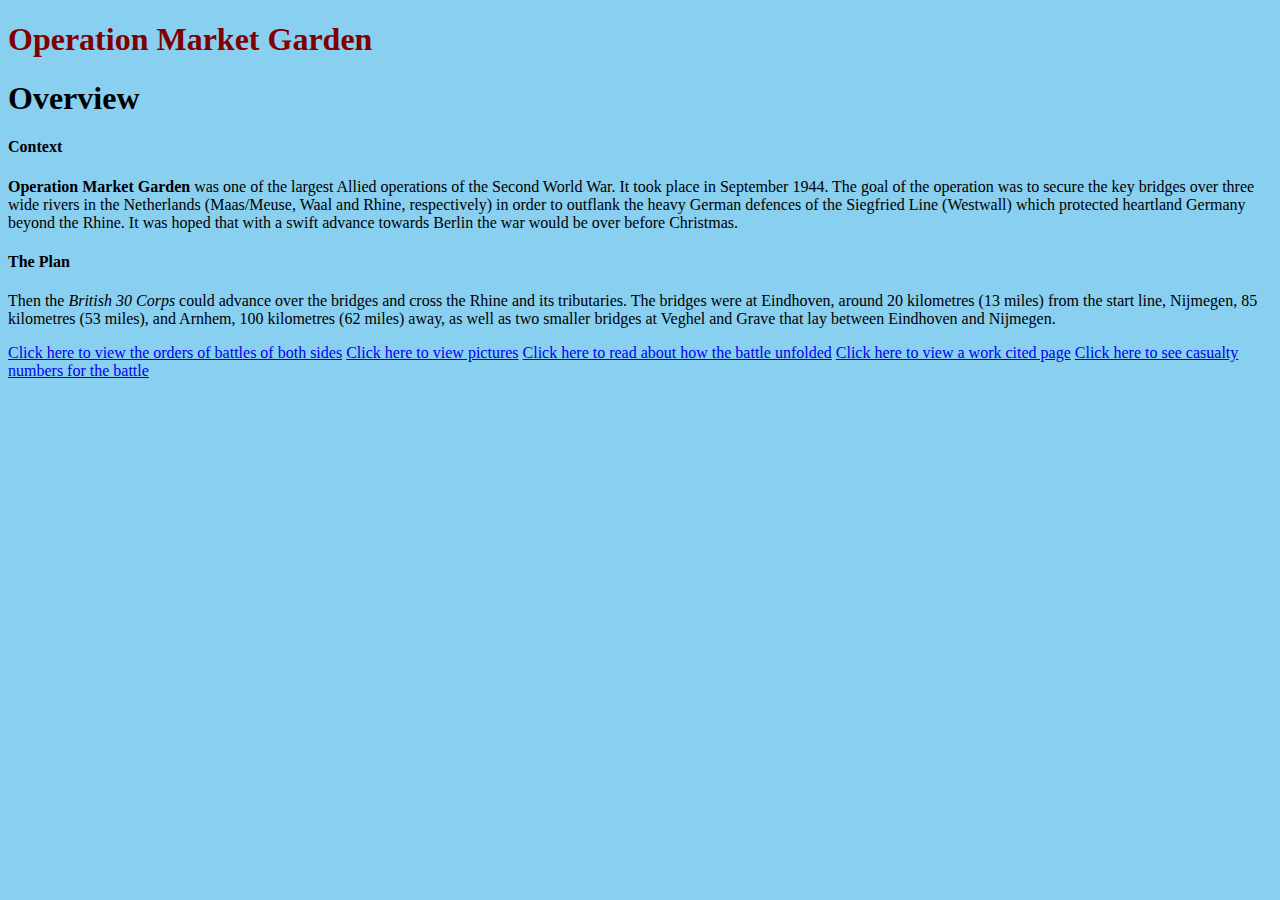
<file: index.html>
<!--IT-1000 Final Project-->
<!DOCTYPE html>
<html>
  <head>
    <link rel="stylesheet" type="text/css" href="style.css">
    <h1 class="main-title">Operation Market Garden</h1>
  </head>
  <body>
    <h1>Overview</h1>
      <h4>Context</h4>
        <p><b>Operation Market Garden</b> was one of the largest Allied operations of the Second World War. It took place in September 1944. The goal of the operation was to secure the key bridges over three wide rivers in the Netherlands (Maas/Meuse, Waal and Rhine, respectively) in order to outflank the heavy German defences of the Siegfried Line (Westwall) which protected heartland Germany beyond the Rhine. It was hoped that with a swift advance towards Berlin the war would be over before Christmas.</p>
      <h4>The Plan</h4>
        <p>Then the <em>British 30 Corps</em> could advance over the bridges and cross the Rhine and its tributaries. The bridges were at Eindhoven, around 20 kilometres (13 miles) from the start line, Nijmegen, 85 kilometres (53 miles), and Arnhem, 100 kilometres (62 miles) away, as well as two smaller bridges at Veghel and Grave that lay between Eindhoven and Nijmegen.</p>
    <a href="./orbat.html">Click here to view the orders of battles of both sides</a>
    <a href="./pictures.html">Click here to view pictures</a>
    <a href="./history.html">Click here to read about how the battle unfolded</a> 
    <a href="./workcited.html">Click here to view a work cited page</a>
    <a href="./casualties.html">Click here to see casualty numbers for the battle</a>
    </body>
    </html>
</file>
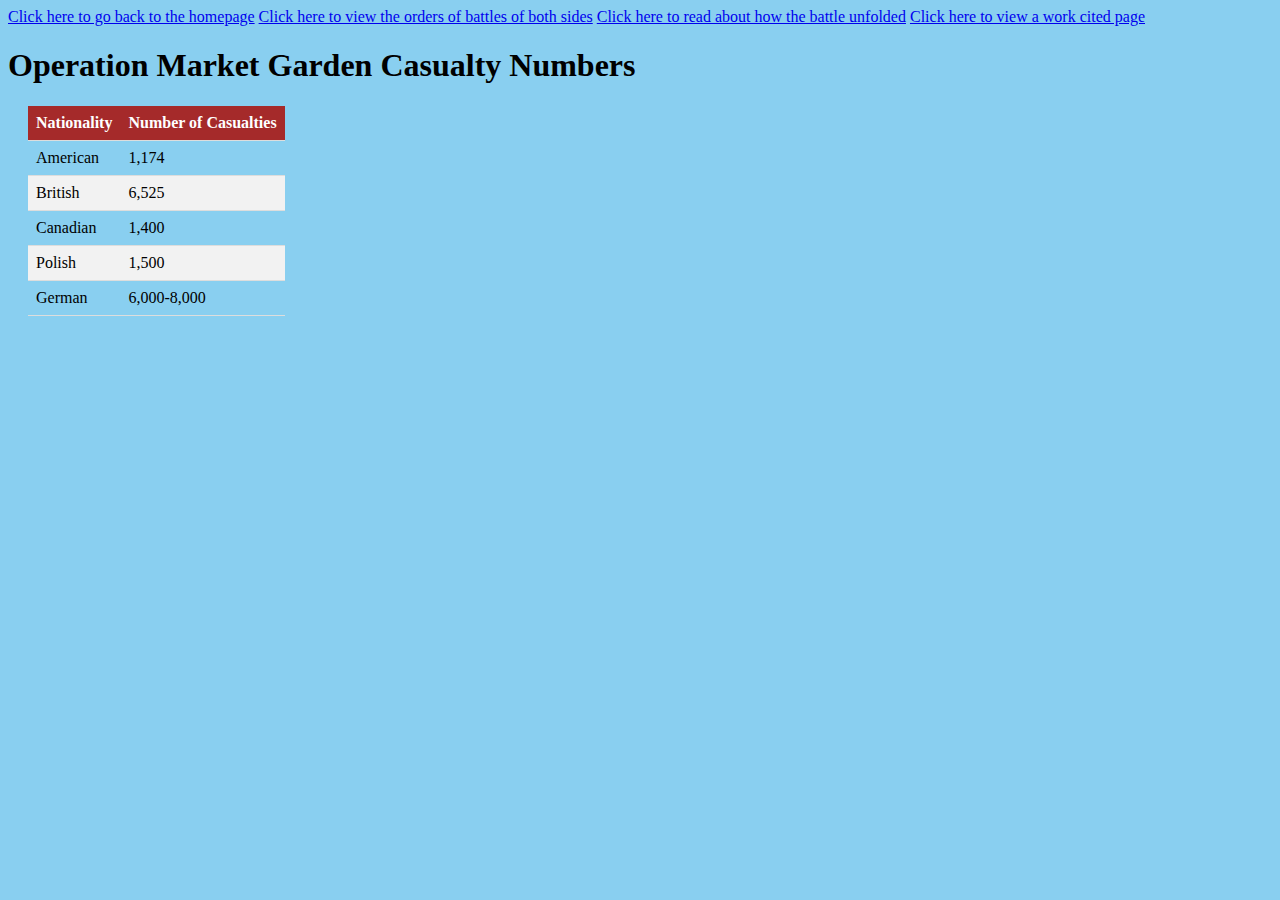
<file: casualties.html>
<!DOCTYPE html>
<html>
<head>
	<title>Operation Market Garden Casualty Numbers</title>
    <link rel="stylesheet" type="text/css" href="style.css">
    <a href="/index.html">Click here to go back to the homepage</a>
    <a href="./orbat.html">Click here to view the orders of battles of both sides</a>
    <a href="./history.html">Click here to read about how the battle unfolded</a>
    <a href="./workcited.html">Click here to view a work cited page</a>
</head>
<body>
	<h1>Operation Market Garden Casualty Numbers</h1>
	<table>
		<thead>
			<tr>
				<th>Nationality</th>
				<th>Number of Casualties</th>
			</tr>
		</thead>
		<tbody>
			<tr>
				<td>American</td>
				<td>1,174</td>
			</tr>
			<tr>
				<td>British</td>
				<td>6,525</td>
			</tr>
			<tr>
				<td>Canadian</td>
				<td>1,400</td>
			</tr>
			<tr>
				<td>Polish</td>
				<td>1,500</td>
			</tr>
			<tr>
				<td>German</td>
				<td>6,000-8,000</td>
			</tr>
		</tbody>
	</table>
</body>
</html>
</file>
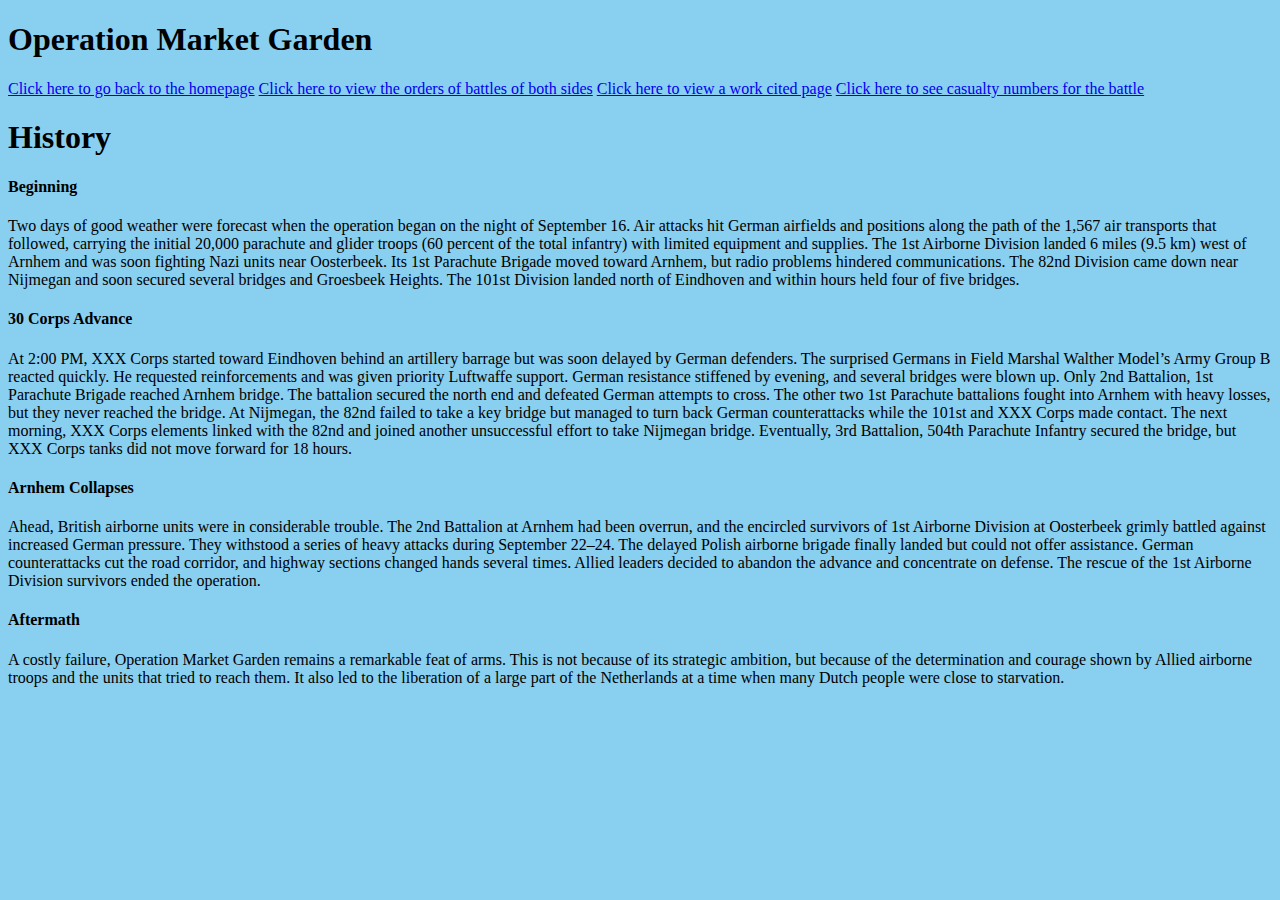
<file: history.html>
<!DOCTYPE html>
<html>
  <head>
    <h1>Operation Market Garden</h1>
    <link rel="stylesheet" type="text/css" href="style.css">
  </head>
  <body>
    <a href="/index.html">Click here to go back to the homepage</a>
    <a href="./orbat.html">Click here to view the orders of battles of both sides</a>
    <a href="./workcited.html">Click here to view a work cited page</a>
    <a href="./casualties.html">Click here to see casualty numbers for the battle</a>
    <h1>History</h1>
      <h4>Beginning</h4>
        <p>Two days of good weather were forecast when the operation began on the night of September 16. Air attacks hit German airfields and positions along the path of the 1,567 air transports that followed, carrying the initial 20,000 parachute and glider troops (60 percent of the total infantry) with limited equipment and supplies. The 1st Airborne Division landed 6 miles (9.5 km) west of Arnhem and was soon fighting Nazi units near Oosterbeek. Its 1st Parachute Brigade moved toward Arnhem, but radio problems hindered communications. The 82nd Division came down near Nijmegan and soon secured several bridges and Groesbeek Heights. The 101st Division landed north of Eindhoven and within hours held four of five bridges.</p>
      <h4>30 Corps Advance</h4>
        <p>At 2:00 PM, XXX Corps started toward Eindhoven behind an artillery barrage but was soon delayed by German defenders. The surprised Germans in Field Marshal Walther Model’s Army Group B reacted quickly. He requested reinforcements and was given priority Luftwaffe support. German resistance stiffened by evening, and several bridges were blown up. Only 2nd Battalion, 1st Parachute Brigade reached Arnhem bridge. The battalion secured the north end and defeated German attempts to cross. The other two 1st Parachute battalions fought into Arnhem with heavy losses, but they never reached the bridge. At Nijmegan, the 82nd failed to take a key bridge but managed to turn back German counterattacks while the 101st and XXX Corps made contact. The next morning, XXX Corps elements linked with the 82nd and joined another unsuccessful effort to take Nijmegan bridge. Eventually, 3rd Battalion, 504th Parachute Infantry secured the bridge, but XXX Corps tanks did not move forward for 18 hours.</p>
      <h4>Arnhem Collapses</h4>
        <p>Ahead, British airborne units were in considerable trouble. The 2nd Battalion at Arnhem had been overrun, and the encircled survivors of 1st Airborne Division at Oosterbeek grimly battled against increased German pressure. They withstood a series of heavy attacks during September 22–24. The delayed Polish airborne brigade finally landed but could not offer assistance. German counterattacks cut the road corridor, and highway sections changed hands several times. Allied leaders decided to abandon the advance and concentrate on defense. The rescue of the 1st Airborne Division survivors ended the operation.</p>
      <h4>Aftermath</h4>
        <p>A costly failure, Operation Market Garden remains a remarkable feat of arms. This is not because of its strategic ambition, but because of the determination and courage shown by Allied airborne troops and the units that tried to reach them. It also led to the liberation of a large part of the Netherlands at a time when many Dutch people were close to starvation.</p>
  </body>
</html>
</file>
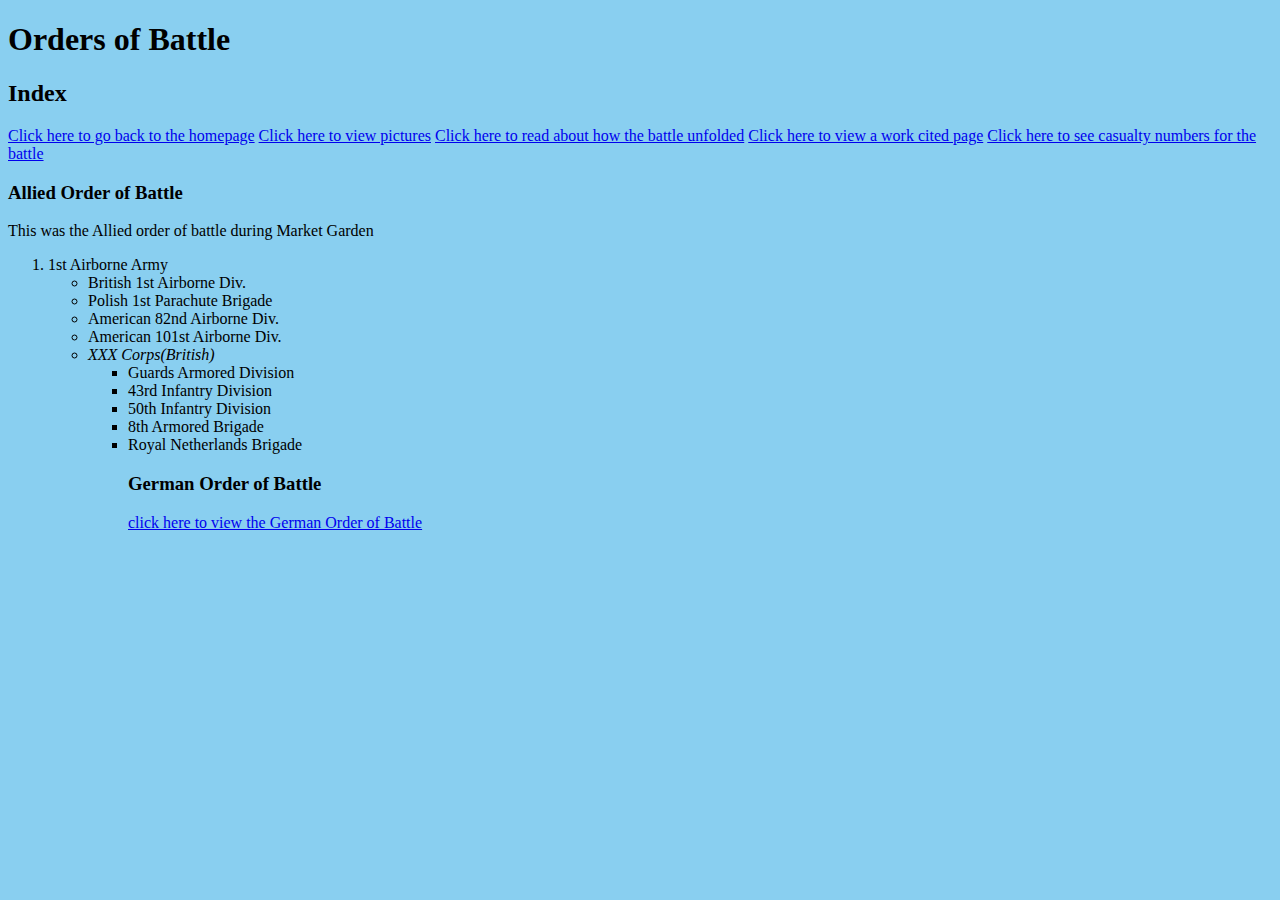
<file: orbat.html>
<!DOCTYPE html>
<html>
  <head>
    <h1>Orders of Battle</h1>
    <link rel="stylesheet" type="text/css" href="style.css">
  </head>
  <body>
    <h2>Index</h2>
    <a href="/index.html">Click here to go back to the homepage</a>
    <a href="./pictures.html">Click here to view pictures</a>
    <a href="./history.html">Click here to read about how the battle unfolded</a> 
    <a href="./workcited.html">Click here to view a work cited page</a>
    <a href="./casualties.html">Click here to see casualty numbers for the battle</a>
    <h3>Allied Order of Battle</h3>
      <body>This was the Allied order of battle during Market Garden</body>
      <ol>
        <li>1st Airborne Army</li>
        <ul>
          <li>British 1st Airborne Div.</li>
          <li>Polish 1st Parachute Brigade</li>
          <li>American 82nd Airborne Div.</li>
          <li>American 101st Airborne Div.</li>
        <li><i>XXX Corps(British)</i></li>
        <ul>
          <li>Guards Armored Division</li>
          <li>43rd Infantry Division</li>
          <li>50th Infantry Division</li>
          <li>8th Armored Brigade</li>
          <li>Royal Netherlands Brigade</li>
    <h3>German Order of Battle</h3>
      <a href="https://en.wikipedia.org/wiki/Operation_Market_Garden_order_of_battle">click here to view the German Order of Battle</a>
  </body>
</html>
</file>
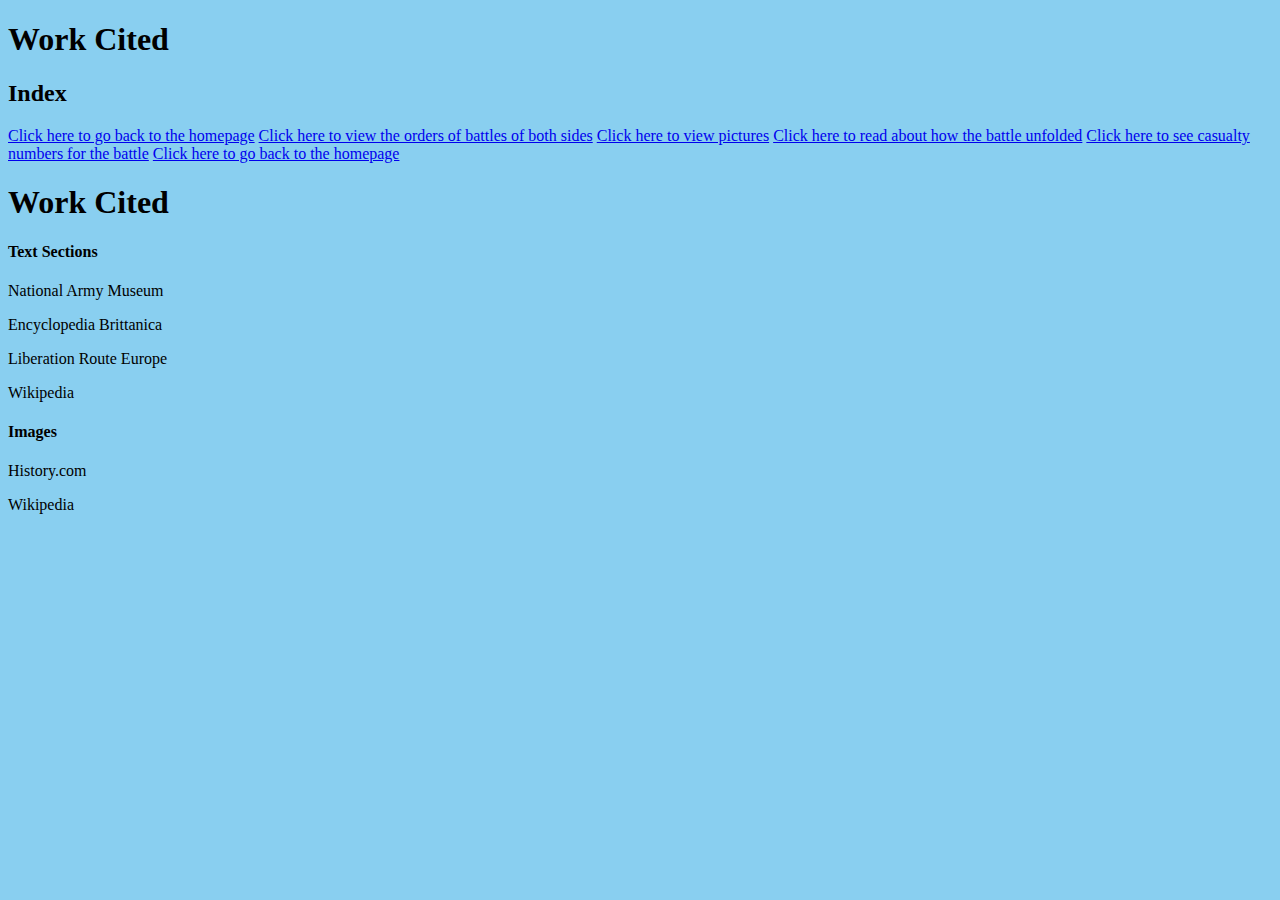
<file: workcited.html>
<!DOCTYPE html>
<html>
  <head>
    <h1>Work Cited</h1>
    <link rel="stylesheet" type="text/css" href="style.css">
  <h2>Index</h2>
    <a href="/index.html">Click here to go back to the homepage</a>
    <a href="./orbat.html">Click here to view the orders of battles of both sides</a>
    <a href="./pictures.html">Click here to view pictures</a>
    <a href="./history.html">Click here to read about how the battle unfolded</a>
    <a href="./casualties.html">Click here to see casualty numbers for the battle</a> 
    </head>
  <body>
    <a href="/index.html">Click here to go back to the homepage</a>
    <h1>Work Cited</h1>
      <h4>Text Sections</h4>
        <p>National Army Museum</p>
        <p>Encyclopedia Brittanica</p>
        <p>Liberation Route Europe</p>
        <p>Wikipedia</p>
      <h4>Images</h4>
        <p>History.com</p>
        <p>Wikipedia</p>
  </body>
</html>
</file>
<file: style.css>
body {
    background-color: #89CFF0;
  }
.image1, .image2 {
    width: 200px;
    height: 200px;
}
.main-title {
    color: maroon;
  }

table {
	border-collapse: collapse;
	margin: 20px;
}

th, td {
	padding: 8px;
	text-align: left;
	border-bottom: 1px solid #ddd;
}

tr:nth-child(even) {
	background-color: #f2f2f2;
}

th {
	background-color: #A52A2A;
	color: white;
}
</file>
